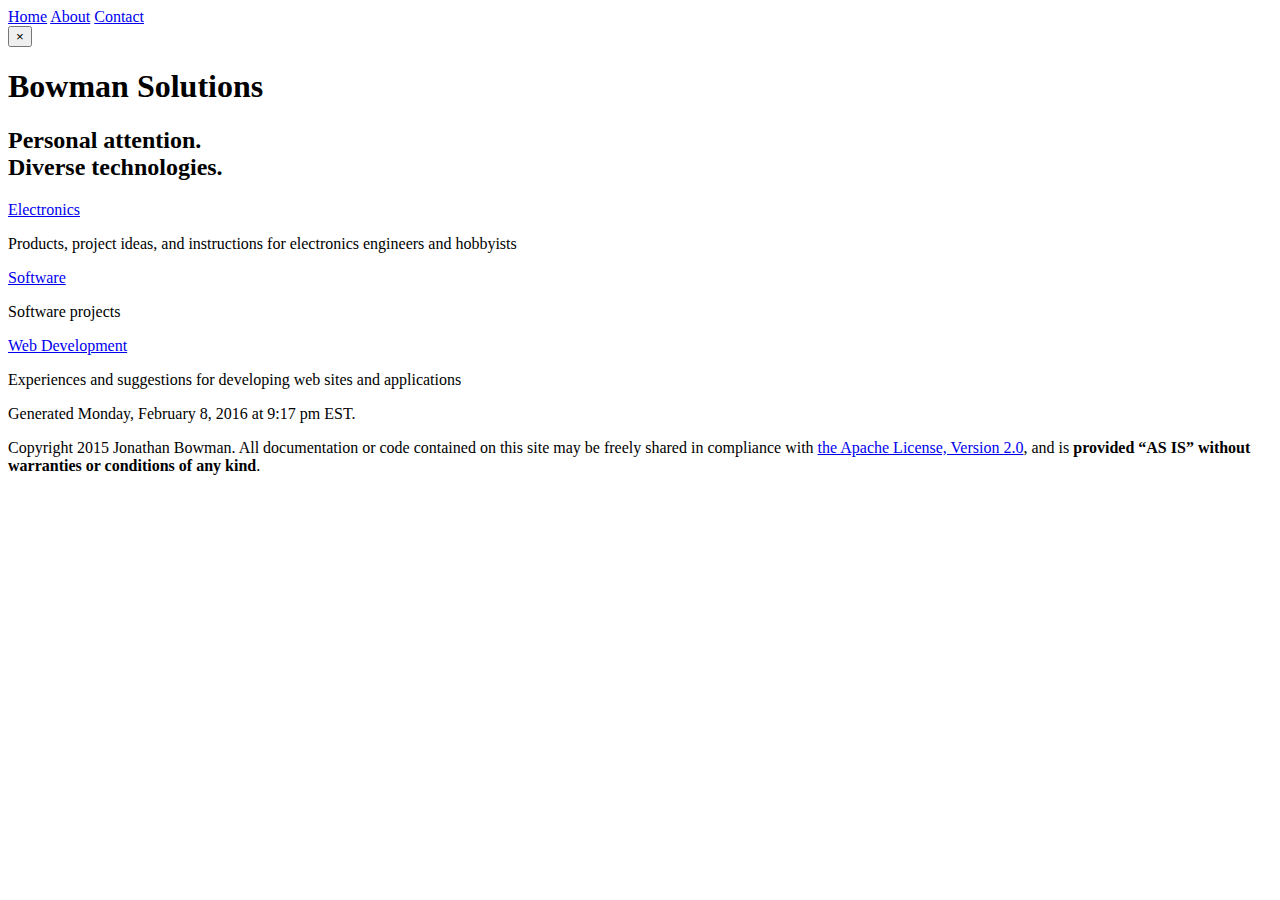
<file: index.html>
<!DOCTYPE html>
<html lang="en">
<head>
  <meta http-equiv="Content-Type" content="text/html; charset=UTF-8">
  <meta charset="utf-8">
  <meta name="viewport" content="width=device-width, initial-scale=1">
  <meta name="description" content="Main web site for Bowman Solutions, providing resources for electronics hobbyists, web programmers, and software developers">
  <meta name="author" content="Jonathan Bowman">
  <meta name="generator" content="Hugo 0.15-DEV">
  <link rel="stylesheet" href="https://www.bowmansolutions.com/assets/main.css">
  <title>Bowman Solutions</title>
</head>
<body>
<div class="wrapper">
<div class="content">

<nav class="nav textured-bg" tabindex="-1" onclick="this.focus()">
    <div class="nav__container">
        <a class="nav__link nav__pagename nav__current" href="/">Home</a>
        <a class="nav__link" href="/about">About</a> 
        <a class="nav__link" href="/contact">Contact</a>
    </div>
</nav>
<button class="nav__close-btn">×</button>



<div class="banner textured-bg">
  <h1 class="banner__title">
    Bowman Solutions
  </h1>
  <h2 class="banner__slogan">
    Personal attention.<br>Diverse technologies.
  </h2>
</div>

<div class="max-width block-group">
  
    
  
    
      <div class="b4 block">
        <div class="round-box">
          <a class="pure-button button button__link1" href="/electronics">Electronics</a>
          
          <p>Products, project ideas, and instructions for electronics engineers and hobbyists</p>
        </div>
      </div>
    
  
    
      <div class="b4 block">
        <div class="round-box">
          <a class="pure-button button button__link1" href="/software">Software</a>
          
          <p>Software projects</p>
        </div>
      </div>
    
  
    
      <div class="b4 block">
        <div class="round-box">
          <a class="pure-button button button__link1" href="/web-development">Web Development</a>
          
          <p>Experiences and suggestions for developing web sites and applications</p>
        </div>
      </div>
    
  
</div>

</div> 
<div class="footer">
  <p class="fine-print">Generated Monday, February 8, 2016 at 9:17 pm EST.</p>
  <p class="fine-print">Copyright 2015 Jonathan Bowman. All documentation or code contained on this site may be freely shared in compliance with <a href="http://www.apache.org/licenses/LICENSE-2.0">the Apache License, Version 2.0</a>, and is <strong>provided &ldquo;AS IS&rdquo; without warranties or conditions of any kind</strong>.</p>
</div>
</div> 
</body>
</html>
</file>
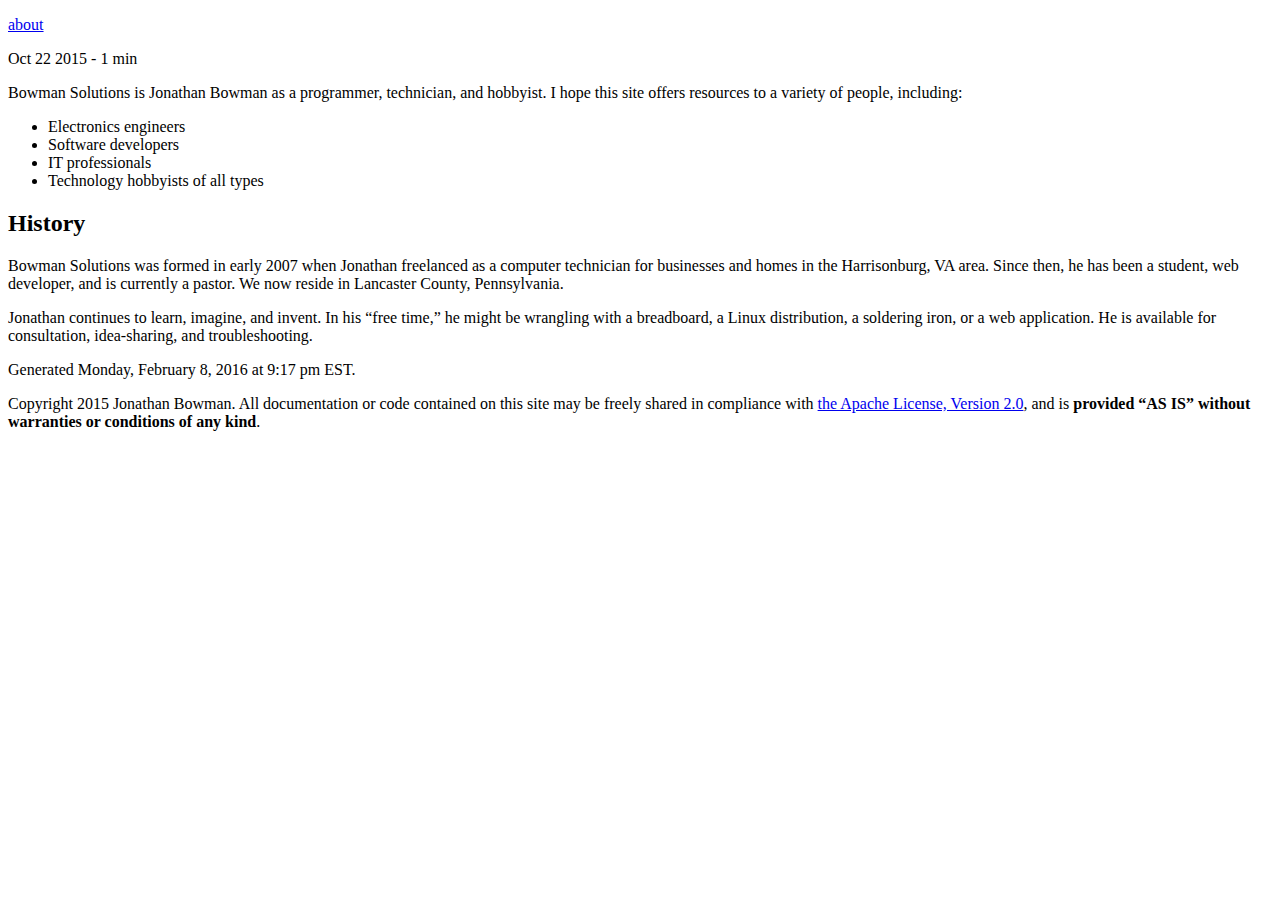
<file: about/index.html>
<!DOCTYPE html>
<html lang="en">
<head>
  <meta http-equiv="Content-Type" content="text/html; charset=UTF-8">
  <meta charset="utf-8">
  <meta name="viewport" content="width=device-width, initial-scale=1">
  <meta name="description" content="Main web site for Bowman Solutions, providing resources for electronics hobbyists, web programmers, and software developers">
  <meta name="author" content="Jonathan Bowman">
  <meta name="generator" content="Hugo 0.15-DEV">
  <link rel="stylesheet" href="https://bowmansolutions.com/assets/main.css">
  <title>about</title>
</head>
<body>
<div class="wrapper">
<div class="content">


<section id="main">
    <header class="post-header">
      <p class="post-title"><a href="https://bowmansolutions.com/about/">about </a></p>
      <p class="post-meta">Oct 22 2015 - 1 min </p>
    </header>
    <article itemprop="articleBody" id="content">
       

<p>Bowman Solutions is Jonathan Bowman as a programmer, technician, and hobbyist. I hope this site offers resources to a variety of people, including:</p>

<ul>
<li>Electronics engineers</li>
<li>Software developers</li>
<li>IT professionals</li>
<li>Technology hobbyists of all types</li>
</ul>

<h2 id="history:6083a88ee3411b0d17ce02d738f69d47">History</h2>

<p>Bowman Solutions was formed in early 2007 when Jonathan freelanced as a computer technician for businesses and homes in the Harrisonburg, VA area. Since then, he has been a student, web developer, and is currently a pastor. We now reside in Lancaster County, Pennsylvania.</p>

<p>Jonathan continues to learn, imagine, and invent. In his &ldquo;free time,&rdquo; he might be wrangling with a breadboard, a Linux distribution, a soldering iron, or a web application. He is available for consultation, idea-sharing, and troubleshooting.</p>

    </article>
</section>

</div> 
<div class="footer">
  <p class="fine-print">Generated Monday, February 8, 2016 at 9:17 pm EST.</p>
  <p class="fine-print">Copyright 2015 Jonathan Bowman. All documentation or code contained on this site may be freely shared in compliance with <a href="http://www.apache.org/licenses/LICENSE-2.0">the Apache License, Version 2.0</a>, and is <strong>provided &ldquo;AS IS&rdquo; without warranties or conditions of any kind</strong>.</p>
</div>
</div> 
</body>
</html>
</file>
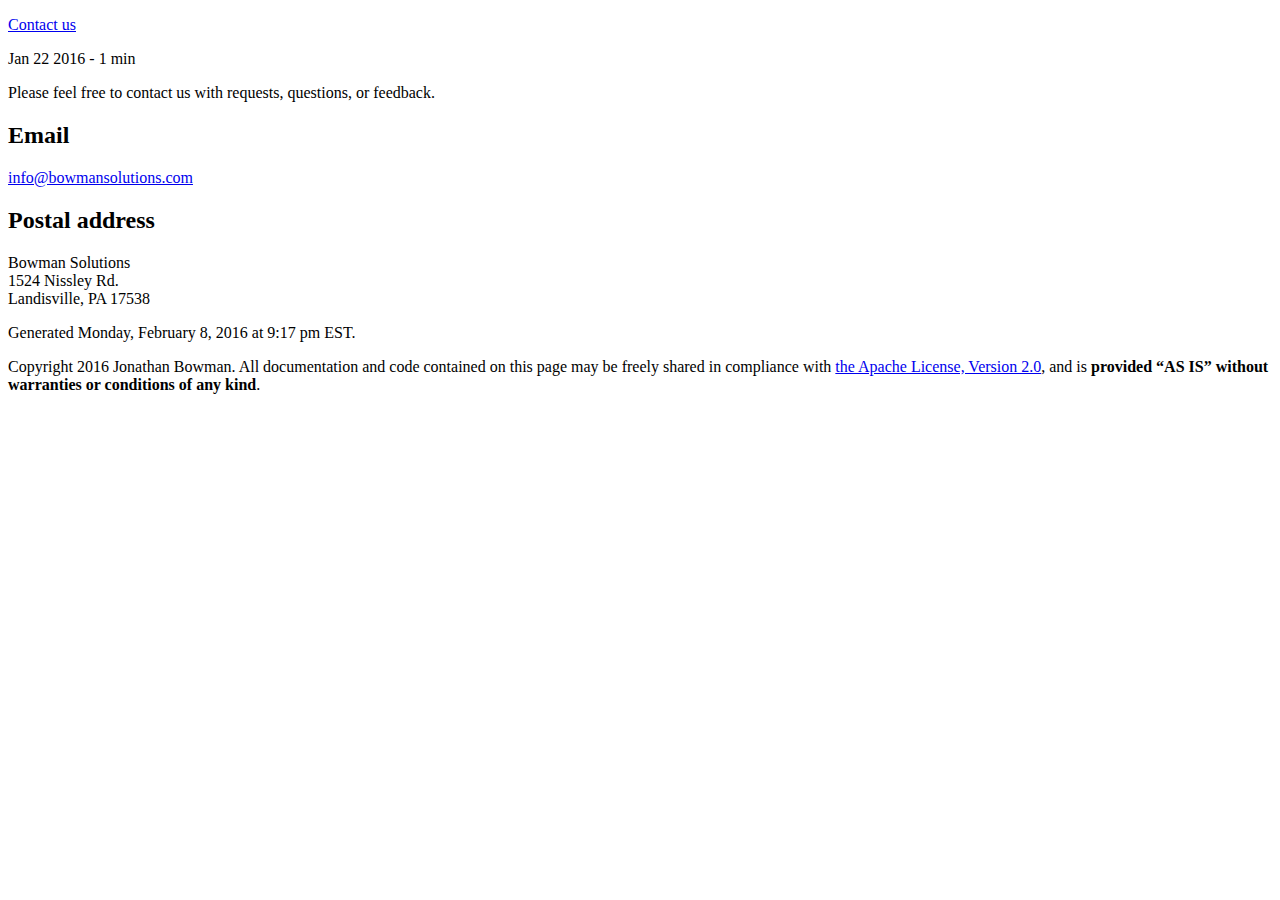
<file: contact/index.html>
<!DOCTYPE html>
<html lang="en">
<head>
  <meta http-equiv="Content-Type" content="text/html; charset=UTF-8">
  <meta charset="utf-8">
  <meta name="viewport" content="width=device-width, initial-scale=1">
  <meta name="description" content="Main web site for Bowman Solutions, providing resources for electronics hobbyists, web programmers, and software developers">
  <meta name="author" content="Jonathan Bowman">
  <meta name="generator" content="Hugo 0.15-DEV">
  <link rel="stylesheet" href="https://bowmansolutions.com/assets/main.css">
  <title>Contact us</title>
</head>
<body>
<div class="wrapper">
<div class="content">


<section id="main">
    <header class="post-header">
      <p class="post-title"><a href="https://bowmansolutions.com/contact/">Contact us </a></p>
      <p class="post-meta">Jan 22 2016 - 1 min </p>
    </header>
    <article itemprop="articleBody" id="content">
       

<p>Please feel free to contact us with requests, questions, or feedback.</p>

<h2 id="email:3c4864f00d23f7ea35511ec930ce1d9c">Email</h2>

<p><a href="mailto:info@bowmansolutions.com">info@bowmansolutions.com</a></p>

<h2 id="postal-address:3c4864f00d23f7ea35511ec930ce1d9c">Postal address</h2>

<p>Bowman Solutions<br />
1524 Nissley Rd.<br />
Landisville, PA 17538</p>

    </article>
</section>

</div> 
<div class="footer">
  <p class="fine-print">Generated Monday, February 8, 2016 at 9:17 pm EST.</p>
  <p class="fine-print">Copyright 2016 Jonathan Bowman. All documentation and code contained on this page may be freely shared in compliance with <a href="http://www.apache.org/licenses/LICENSE-2.0">the Apache License, Version 2.0</a>, and is <strong>provided &ldquo;AS IS&rdquo; without warranties or conditions of any kind</strong>.</p>
</div>
</div> 
</body>
</html>
</file>
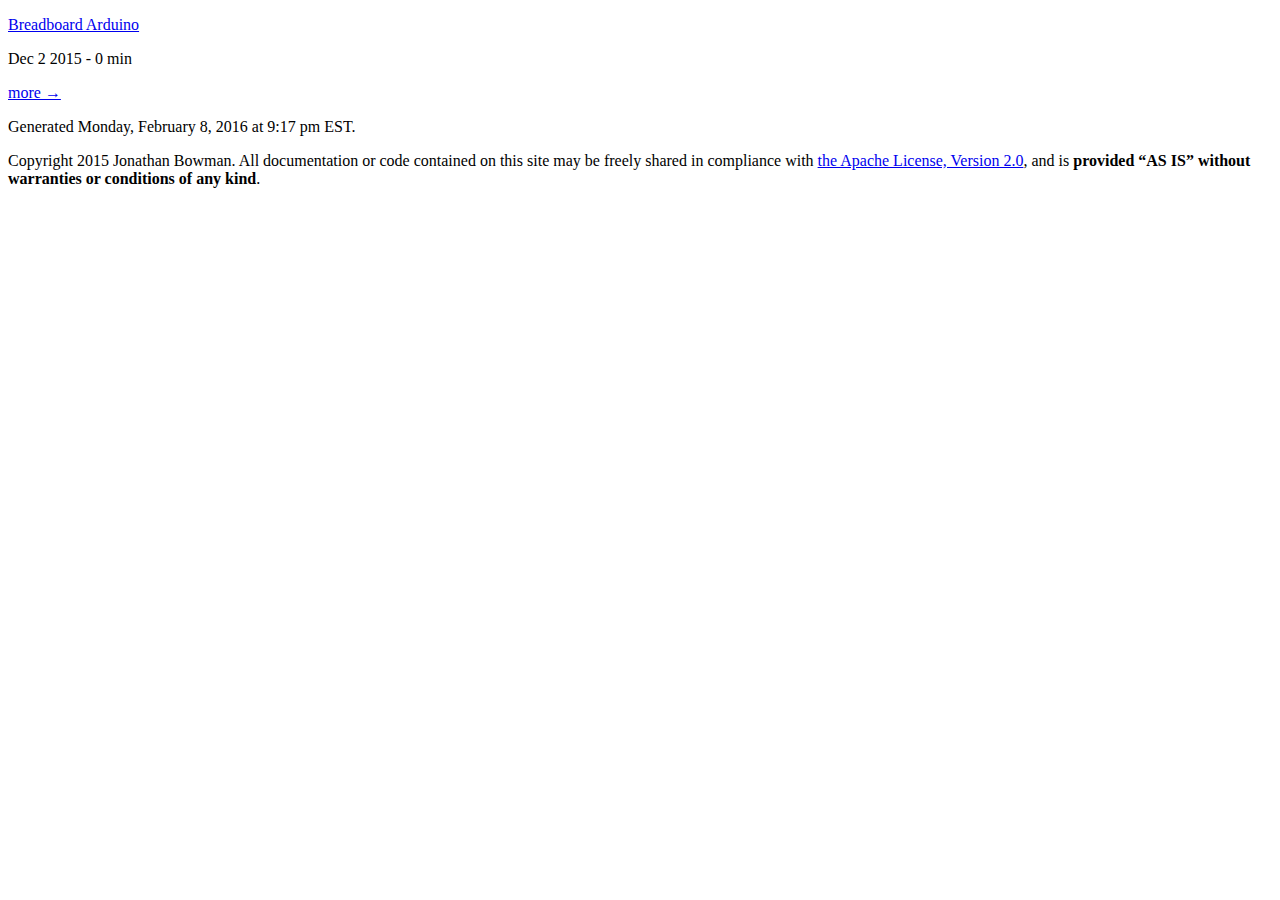
<file: electronics/index.html>
<!DOCTYPE html>
<html lang="en">
<head>
  <meta http-equiv="Content-Type" content="text/html; charset=UTF-8">
  <meta charset="utf-8">
  <meta name="viewport" content="width=device-width, initial-scale=1">
  <meta name="description" content="Main web site for Bowman Solutions, providing resources for electronics hobbyists, web programmers, and software developers">
  <meta name="author" content="Jonathan Bowman">
  <meta name="generator" content="Hugo 0.15-DEV">
  <link rel="stylesheet" href="https://bowmansolutions.com/assets/main.css">
  <title>Electronics</title>
</head>
<body>
<div class="wrapper">
<div class="content">


<section id="main">
    <div>
        
            <article class="post">
    <header class="post-summary-header">
      <p class="post-title"><a href="https://bowmansolutions.com/electronics/breadboard_arduino/">Breadboard Arduino </a></p>
      <p class="post-meta">Dec 2 2015 - 0 min </p>
    </header>

    
    <footer>
        <a href='https://bowmansolutions.com/electronics/breadboard_arduino/'><nobr>more →</nobr></a>
    </footer>
</article>

        
    </div>
</section>

</div> 
<div class="footer">
  <p class="fine-print">Generated Monday, February 8, 2016 at 9:17 pm EST.</p>
  <p class="fine-print">Copyright 2015 Jonathan Bowman. All documentation or code contained on this site may be freely shared in compliance with <a href="http://www.apache.org/licenses/LICENSE-2.0">the Apache License, Version 2.0</a>, and is <strong>provided &ldquo;AS IS&rdquo; without warranties or conditions of any kind</strong>.</p>
</div>
</div> 
</body>
</html>
</file>
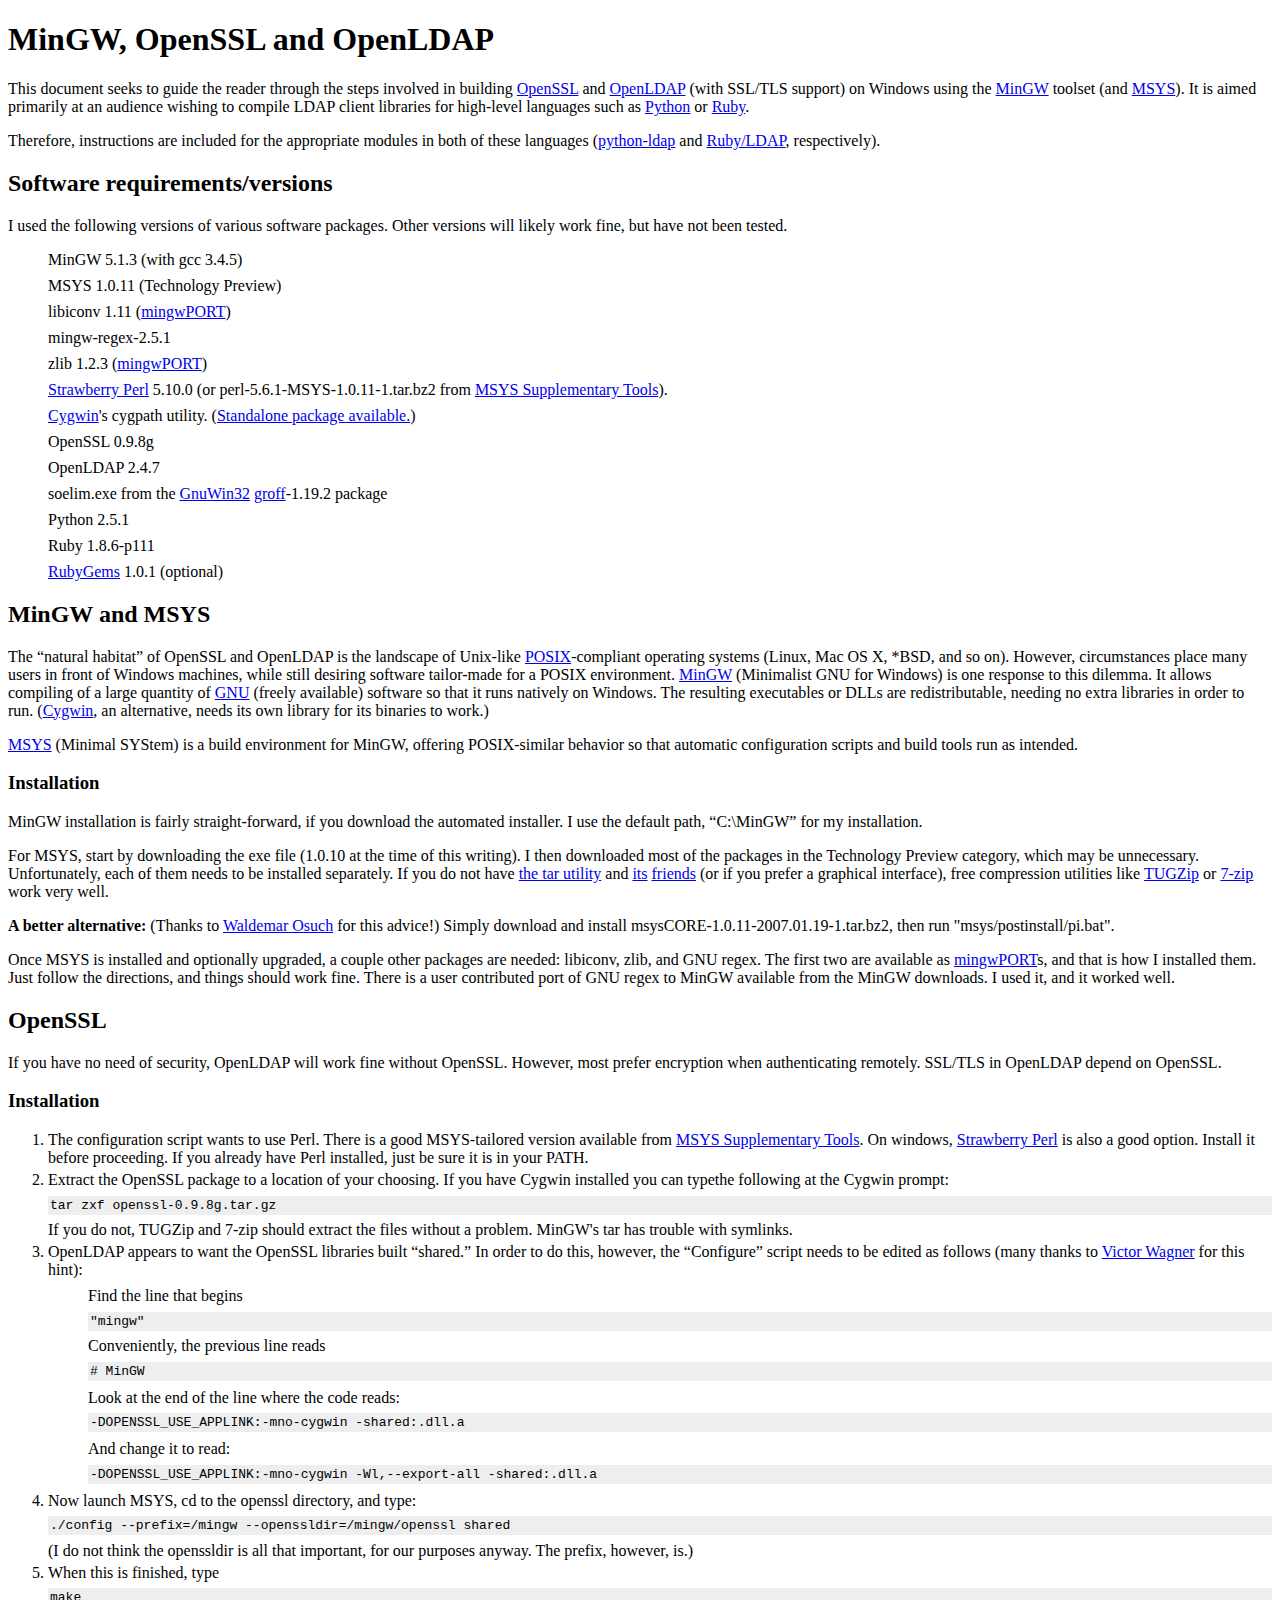
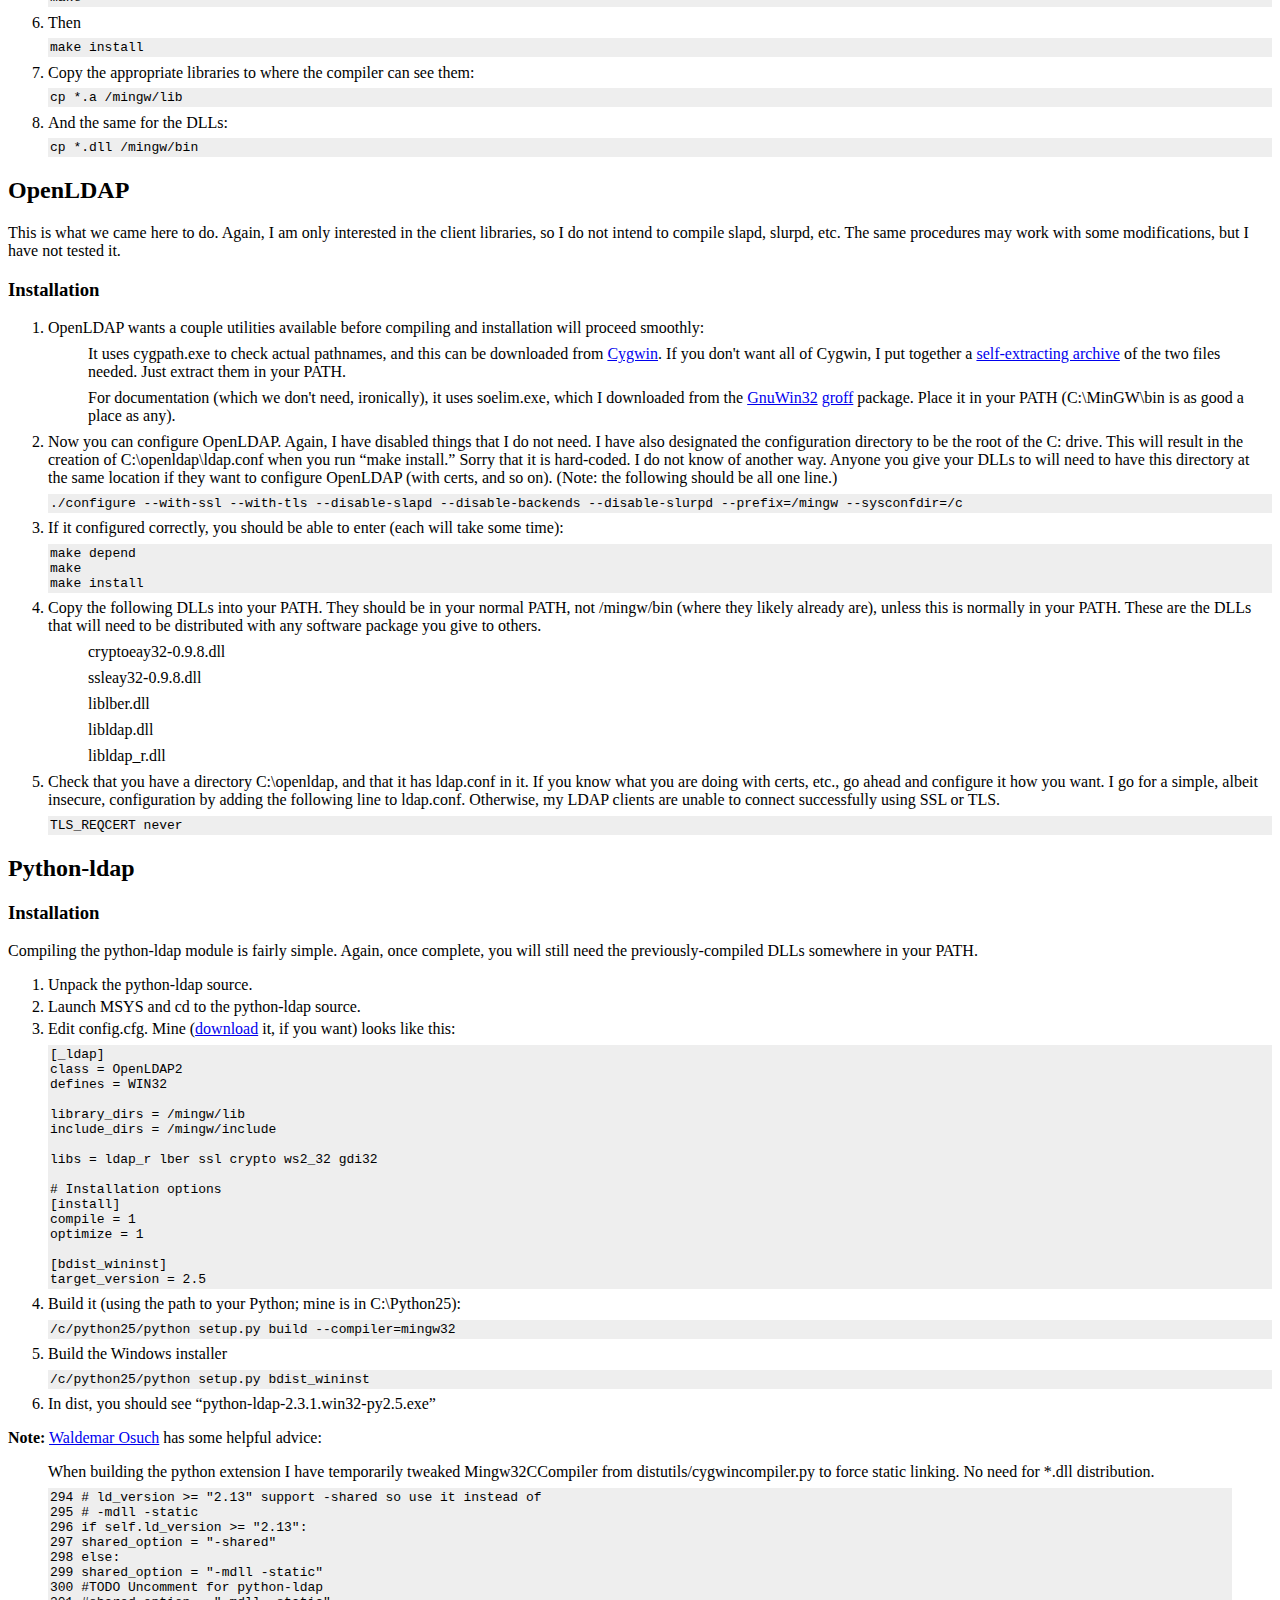
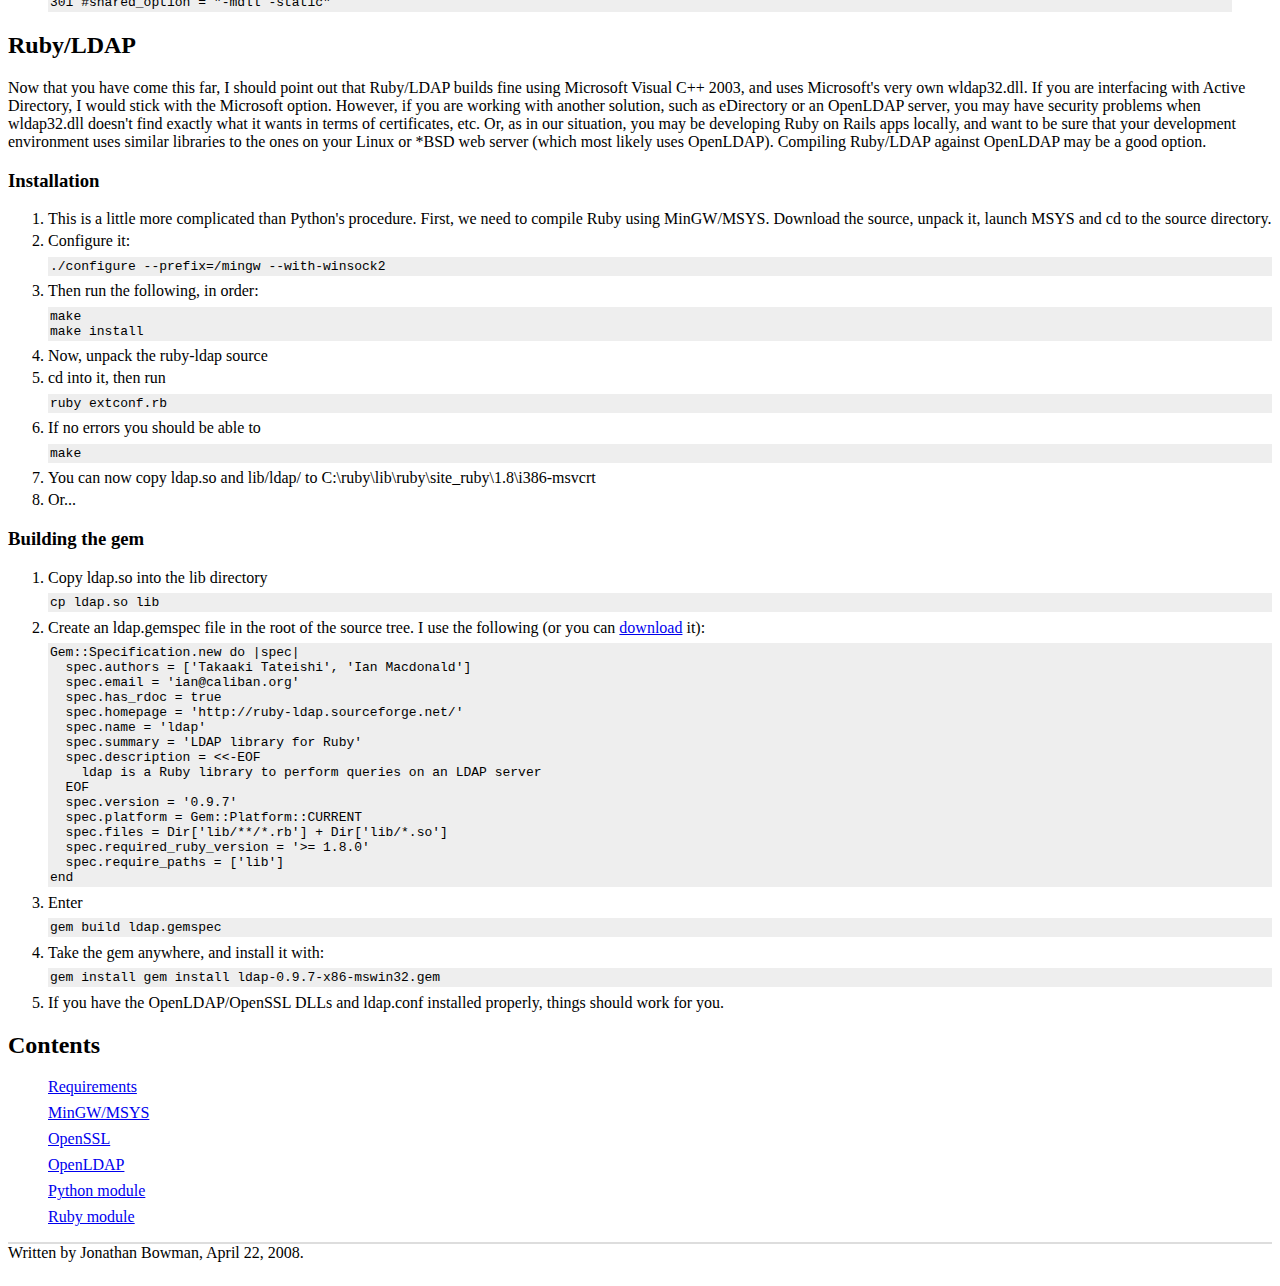
<file: mingw-openldap/index.html>
<!DOCTYPE HTML PUBLIC "-//W3C//DTD HTML 4.01//EN" "http://www.w3.org/TR/html4/strict.dtd">
<html>
<head>
    <link rel="stylesheet" href="http://yui.yahooapis.com/2.8.1/build/reset-fonts-grids/reset-fonts-grids.css" type="text/css">
    <link rel="stylesheet" href="http://yui.yahooapis.com/2.8.1/build/base/base-min.css" type="text/css">
    <meta http-equiv="Content-Type" content="text/html; charset=utf-8">
    <meta http-equiv="Content-Language" content="en-us">
    <meta name="description" Content="">
    <meta name="keywords" content="">
    <style type="text/css">
        code {
            background-color: #eee;
            display: block;
            margin: .5em 0;
            padding: 2px;
        }
        #ft {
            border-top: 2px solid #ddd;
            padding: 0 0 1em 0;
        }
        li {
            margin-bottom: .25em;
        }
        .yui-b ul li {
            list-style: none;
            margin: .5em 0;
        }
    </style>
    <title>MinGW, OpenSSL and OpenLDAP</title>
</head>
<body>
<div id="doc3" class="yui-t1">
    <div id="hd"><h1>MinGW, OpenSSL and OpenLDAP</h1></div>
        <div id="bd">
            <div id="yui-main">
                <div class="yui-b"><div class="yui-g">
                    <p>This document seeks to guide the reader through the steps involved in building <a href="http://openssl.org">OpenSSL</a> and <a href="http://www.openldap.org">OpenLDAP</a> (with SSL/TLS support) on Windows using the <a href="http://www.mingw.org/">MinGW</a> toolset (and <a href="http://www.mingw.org/msys.shtml">MSYS</a>). It is aimed primarily at an audience wishing to compile LDAP client libraries for high-level languages such as <a href="http://python.org">Python</a> or <a href="http://www.ruby-lang.org">Ruby</a>.</p> Therefore, instructions are included for the appropriate modules in both of these languages (<a href="http://python-ldap.sourceforge.net/">python-ldap</a> and <a href="http://ruby-ldap.sourceforge.net/">Ruby/LDAP</a>, respectively).
                    <a name="requirements"></a>
                    <h2>Software requirements/versions</h2>
                    <p>I used the following versions of various software packages. Other versions will likely work fine, but have not been tested.</p>
                    <ul>
                        <li>MinGW 5.1.3 (with gcc 3.4.5)</li>
                        <li>MSYS 1.0.11 (Technology Preview)</li>
                        <li>libiconv 1.11 (<a href="http://www.mingw.org/MinGWiki/index.php/mingwPORT">mingwPORT</a>)</li>
                        <li>mingw-regex-2.5.1</li>
                        <li>zlib 1.2.3 (<a href="http://www.mingw.org/MinGWiki/index.php/mingwPORT">mingwPORT</a>)</li>
                        <li><a href="http://strawberryperl.com/">Strawberry Perl</a> 5.10.0 (or perl-5.6.1-MSYS-1.0.11-1.tar.bz2 from <a href="http://sourceforge.net/project/showfiles.php?group_id=2435&package_id=67879">MSYS Supplementary Tools</a>).</li>
                        <li><a href="http://www.cygwin.com/">Cygwin</a>'s cygpath utility. (<a href="http://files.bowmansolutions.com/install-cygpath.exe">Standalone package available.</a>)</li>
                        <li>OpenSSL 0.9.8g</li>
                        <li>OpenLDAP 2.4.7</li>
                        <li>soelim.exe from the <a href="http://gnuwin32.sourceforge.net/">GnuWin32</a> <a href="http://gnuwin32.sourceforge.net/packages/groff.htm">groff</a>-1.19.2 package</li>
                        <li>Python 2.5.1</li>
                        <li>Ruby 1.8.6-p111</li>
                        <li><a href="http://rubygems.org/">RubyGems</a> 1.0.1 (optional)</li>
                    </ul>
                    <a name="mingw"></a>
                    <h2>MinGW and MSYS</h2>
                    <p>The &#8220;natural habitat&#8221; of OpenSSL and OpenLDAP is the landscape of Unix-like <a href="http://www.opengroup.org/austin/papers/posix_faq.html">POSIX</a>-compliant operating systems (Linux, Mac OS X, *BSD, and so on). However, circumstances place many users in front of Windows machines, while still desiring software tailor-made for a POSIX environment. <a href="http://www.mingw.org/">MinGW</a> (Minimalist GNU for Windows) is one response to this dilemma. It allows compiling of a large quantity of <a href="http://www.gnu.org/">GNU</a> (freely available) software so that it runs natively on Windows. The resulting executables or DLLs are redistributable, needing no extra libraries in order to run. (<a href="http://www.cygwin.com/">Cygwin</a>, an alternative, needs its own library for its binaries to work.)</p>
                    <p><a href="http://www.mingw.org/msys.shtml">MSYS</a> (Minimal SYStem) is a build environment for MinGW, offering POSIX-similar behavior so that automatic configuration scripts and build tools run as intended.</p>
                    <h3>Installation</h3>
                    <p>MinGW installation is fairly straight-forward, if you download the automated installer. I use the default path, &#8220;C:\MinGW&#8221; for my installation.</p>
                    <p>For MSYS, start by downloading the exe file (1.0.10 at the time of this writing). I then downloaded most of the packages in the Technology Preview category, which may be unnecessary. Unfortunately, each of them needs to be installed separately. If you do not have <a href="http://gnuwin32.sourceforge.net/packages/gtar.htm">the tar utility</a> and <a href="http://gnuwin32.sourceforge.net/packages/bzip2.htm">its</a> <a href="http://gnuwin32.sourceforge.net/packages/gzip.htm">friends</a> (or if you prefer a graphical interface), free compression utilities like <a href="http://www.tugzip.com/">TUGZip</a> or <a href="http://www.7-zip.org/">7-zip</a> work very well.</p>
                    <p><strong>A better alternative:</strong> (Thanks to <a href="http://www.osuch.org/python-ldap">Waldemar Osuch</a> for this advice!) Simply download and install msysCORE-1.0.11-2007.01.19-1.tar.bz2, then run "msys/postinstall/pi.bat".</p>
                    <p>Once MSYS is installed and optionally upgraded, a couple other packages are needed: libiconv, zlib, and GNU regex. The first two are available as <a href="http://www.mingw.org/MinGWiki/index.php/mingwPORT">mingwPORT</a>s, and that is how I installed them. Just follow the directions, and things should work fine. There is a user contributed port of GNU regex to MinGW available from the MinGW downloads. I used it, and it worked well.</p>
                    <a name="openssl"></a>
                    <h2>OpenSSL</h2>
                    <p>If you have no need of security, OpenLDAP will work fine without OpenSSL. However, most prefer encryption when authenticating remotely. SSL/TLS in OpenLDAP depend on OpenSSL.</p>
                    <h3>Installation</h3>
                    <ol>
                        <li>The configuration script wants to use Perl. There is a good MSYS-tailored version available from <a href="http://sourceforge.net/project/showfiles.php?group_id=2435&package_id=67879">MSYS Supplementary Tools</a>. On windows, <a href="http://strawberryperl.com/">Strawberry Perl</a> is also a good option. Install it before proceeding. If you already have Perl installed, just be sure it is in your PATH.</li>
                        <li>Extract the OpenSSL package to a location of your choosing. If you have Cygwin installed you can typethe following at the Cygwin prompt: <code>tar zxf openssl-0.9.8g.tar.gz</code> If you do not, TUGZip and 7-zip should extract the files without a problem. MinGW's tar has trouble with symlinks.</li>
                        <li>OpenLDAP appears to want the OpenSSL libraries built &#8220;shared.&#8221; In order to do this, however, the &#8220;Configure&#8221; script needs to be edited as follows (many thanks to <a href="http://www.wagner.pp.ru/~vitus/articles/openssl-mingw.html">Victor Wagner</a> for this hint):
                        <ul>
                            <li>Find the line that begins <code>&quot;mingw&quot;</code> Conveniently, the previous line reads <code># MinGW</code></li>
                            <li>Look at the end of the line where the code reads:
                            <code>-DOPENSSL_USE_APPLINK:-mno-cygwin -shared:.dll.a</code></li>
                            <li>And change it to read:
                            <code>-DOPENSSL_USE_APPLINK:-mno-cygwin -Wl,--export-all -shared:.dll.a</code></li>
                        </ul>
                        </li>
                        <li>Now launch MSYS, cd to the openssl directory, and type:
                        <code>./config --prefix=/mingw --openssldir=/mingw/openssl shared</code>
                        (I do not think the openssldir is all that important, for our purposes anyway. The prefix, however, is.)</li>
                        <li>When this is finished, type <code>make</code></li>
                        <li>Then <code>make install</code></li>
                        <li>Copy the appropriate libraries to where the compiler can see them:
                        <code>cp *.a /mingw/lib</code>
                        <li>And the same for the DLLs:
                        <code>cp *.dll /mingw/bin</code>
                    </ol>
                    <a name="openldap"></a>
                    <h2>OpenLDAP</h2>
                    <p>This is what we came here to do. Again, I am only interested in the client libraries, so I do not intend to compile slapd, slurpd, etc. The same procedures may work with some modifications, but I have not tested it.</p>
                    <h3>Installation</h3>
                    <ol>
                        <li>OpenLDAP wants a couple utilities available before compiling and installation will proceed smoothly:
                        <ul>
                            <li>It uses cygpath.exe to check actual pathnames, and this can be downloaded from <a href="http://www.cygwin.com/">Cygwin</a>. If you don't want all of Cygwin, I put together a <a href="http://files.bowmansolutions.com/install-cygpath.exe">self-extracting archive</a> of the two files needed. Just extract them in your PATH.</li>
                            <li>For documentation (which we don't need, ironically), it uses soelim.exe, which I downloaded from the <a href="http://gnuwin32.sourceforge.net/">GnuWin32</a> <a href="http://gnuwin32.sourceforge.net/packages/groff.htm">groff</a> package. Place it in your PATH (C:\MinGW\bin is as good a place as any).</li>
                        </ul>
                        </li>
                        <li>Now you can configure OpenLDAP. Again, I have disabled things that I do not need. I have also designated the configuration directory to be the root of the C: drive. This will result in the creation of C:\openldap\ldap.conf when you run &#8220;make install.&#8221; Sorry that it is hard-coded. I do not know of another way. Anyone you give your DLLs to will need to have this directory at the same location if they want to configure OpenLDAP (with certs, and so on). (Note: the following should be all one line.)
                        <code>./configure --with-ssl --with-tls --disable-slapd --disable-backends --disable-slurpd --prefix=/mingw --sysconfdir=/c</code></li>
                        <li>If it configured correctly, you should be able to enter (each will take some time):
                        <code>
                            make depend<br>
                            make<br>
                            make install
                        </code></li>
                        <li>Copy the following DLLs into your PATH. They should be in your normal PATH, not /mingw/bin (where they likely already are), unless this is normally in your PATH. These are the DLLs that will need to be distributed with any software package you give to others.
                        <ul>
                            <li>cryptoeay32-0.9.8.dll</li>
                            <li>ssleay32-0.9.8.dll</li>
                            <li>liblber.dll<li>
                            <li>libldap.dll</li>
                            <li>libldap_r.dll</li>
                        </ul>
                        </li>
                        <li>Check that you have a directory C:\openldap, and that it has ldap.conf in it. If you know what you are doing with certs, etc., go ahead and configure it how you want. I go for a simple, albeit insecure, configuration by adding the following line to ldap.conf. Otherwise, my LDAP clients are unable to connect successfully using SSL or TLS.
                        <code>TLS_REQCERT   never</code>
                    </ol>
                    <a name="python"></a>
                    <h2>Python-ldap</h2>
                    <h3>Installation</h3>
                    Compiling the python-ldap module is fairly simple. Again, once complete, you will still need the previously-compiled DLLs somewhere in your PATH.
                    <ol>
                        <li>Unpack the python-ldap source.</li>
                        <li>Launch MSYS and cd to the python-ldap source.</li>
                        <li>Edit config.cfg. Mine (<a href="setup.cfg">download</a> it, if you want) looks like this:
                        <code>
                            [_ldap]<br>
                            class = OpenLDAP2<br>
                            defines = WIN32<br>
    <br>
                            library_dirs = /mingw/lib<br>
                            include_dirs = /mingw/include<br>
    <br>
                            libs = ldap_r lber ssl crypto ws2_32 gdi32<br>
    <br>
                            # Installation options<br>
                            [install]<br>
                            compile = 1<br>
                            optimize = 1<br>
    <br>
                            [bdist_wininst]<br>
                            target_version = 2.5
                        </code></li>
                        <li>Build it (using the path to your Python; mine is in C:\Python25):
                        <code>/c/python25/python setup.py build --compiler=mingw32</code></li>
                        <li>Build the Windows installer
                        <code>/c/python25/python setup.py bdist_wininst</code>
                        <li>In dist, you should see &#8220;python-ldap-2.3.1.win32-py2.5.exe&#8221;</li>
                    </ol>
                    <p><strong>Note:</strong> <a href="http://www.osuch.org/python-ldap">Waldemar Osuch</a> has some helpful advice:</p> 
                    <blockquote>
When building the python extension I have temporarily tweaked
 Mingw32CCompiler from distutils/cygwincompiler.py to force
 static linking.  No need for *.dll distribution.
 <code>
     294       # ld_version >= "2.13" support -shared so use it instead of<br>
295       # -mdll -static<br>
296       if self.ld_version >= "2.13":<br>
297           shared_option = "-shared"<br>
298       else:<br>
299           shared_option = "-mdll -static"<br>
300        #TODO Uncomment for python-ldap<br>
301        #shared_option = "-mdll -static"<br>
</code>
</blockquote>
                    <a name="ruby"></a>
                    <h2>Ruby/LDAP</h2>
                    <p>Now that you have come this far, I should point out that Ruby/LDAP builds fine using Microsoft Visual C++ 2003, and uses Microsoft's very own wldap32.dll. If you are interfacing with Active Directory, I would stick with the Microsoft option. However, if you are working with another solution, such as eDirectory or an OpenLDAP server, you may have security problems when wldap32.dll doesn't find exactly what it wants in terms of certificates, etc. Or, as in our situation, you may be developing Ruby on Rails apps locally, and want to be sure that your development environment uses similar libraries to the ones on your Linux or *BSD web server (which most likely uses OpenLDAP). Compiling Ruby/LDAP against OpenLDAP may be a good option.</p>
                    <h3>Installation</h3>
                    <ol>
                        <li>This is a little more complicated than Python's procedure. First, we need to compile Ruby using MinGW/MSYS. Download the source, unpack it, launch MSYS and cd to the source directory.</li>
                        <li>Configure it:
                        <code>./configure --prefix=/mingw --with-winsock2</code></li>
                        <li>Then run the following, in order:
                        <code>
                            make<br>
                            make install<br>
                        </code></li>
                        <li>Now, unpack the ruby-ldap source</li>
                        <li>cd into it, then run
                        <code>ruby extconf.rb</code></li>
                        <li>If no errors you should be able to
                        <code>make</code></li>
                        <li>You can now copy ldap.so and lib/ldap/ to C:\ruby\lib\ruby\site_ruby\1.8\i386-msvcrt</li>
                        <li>Or...</li>
                    </ol>
                    <h3>Building the gem</h3>
                    <ol>
                        <li>Copy ldap.so into the lib directory
                        <code>cp ldap.so lib</code></li>
                        <li>Create an ldap.gemspec file in the root of the source tree. I use the following (or you can <a href="ldap.gemspec">download</a> it):
                        <code>Gem::Specification.new do |spec|<br>
                              &nbsp;&nbsp;spec.authors = ['Takaaki Tateishi', 'Ian Macdonald']<br>
                              &nbsp;&nbsp;spec.email = 'ian@caliban.org'<br>
                              &nbsp;&nbsp;spec.has_rdoc = true<br>
                              &nbsp;&nbsp;spec.homepage = 'http://ruby-ldap.sourceforge.net/'<br>
                              &nbsp;&nbsp;spec.name = 'ldap'<br>
                              &nbsp;&nbsp;spec.summary = 'LDAP library for Ruby'<br>
                              &nbsp;&nbsp;spec.description = &lt;&lt;-EOF<br>
                                &nbsp;&nbsp;&nbsp;&nbsp;ldap is a Ruby library to perform queries on an LDAP server<br>
                              &nbsp;&nbsp;EOF<br>
                              &nbsp;&nbsp;spec.version = '0.9.7'<br>
                              &nbsp;&nbsp;spec.platform = Gem::Platform::CURRENT<br>
                              &nbsp;&nbsp;spec.files = Dir['lib/**/*.rb'] + Dir['lib/*.so']<br>
                              &nbsp;&nbsp;spec.required_ruby_version = '&gt;= 1.8.0'<br>
                              &nbsp;&nbsp;spec.require_paths = ['lib']<br>
                        end</code></li>
                        <li>Enter
                        <code>gem build ldap.gemspec</code></li>
                        <li>Take the gem anywhere, and install it with:
                        <code>gem install gem install ldap-0.9.7-x86-mswin32.gem</code></li>
                        <li>If you have the OpenLDAP/OpenSSL DLLs and ldap.conf installed properly, things should work for you.</li>
                    </ol>
            </div></div>
        </div>
        <div class="yui-b">
            <h2>Contents</h2>
            <ul>
                <li><a href="#requirements">Requirements</a></li>
                <li><a href="#mingw">MinGW/MSYS</a></li>
                <li><a href="#openssl">OpenSSL</a></li>
                <li><a href="#openldap">OpenLDAP</a></li>
                <li><a href="#python">Python module</a></li>
                <li><a href="#ruby">Ruby module</a></li>
            </ul>
        </div>
    </div>
    <div id="ft">
        Written by Jonathan Bowman, April 22, 2008.
    </div>
</div>
</body>
</html>
</file>
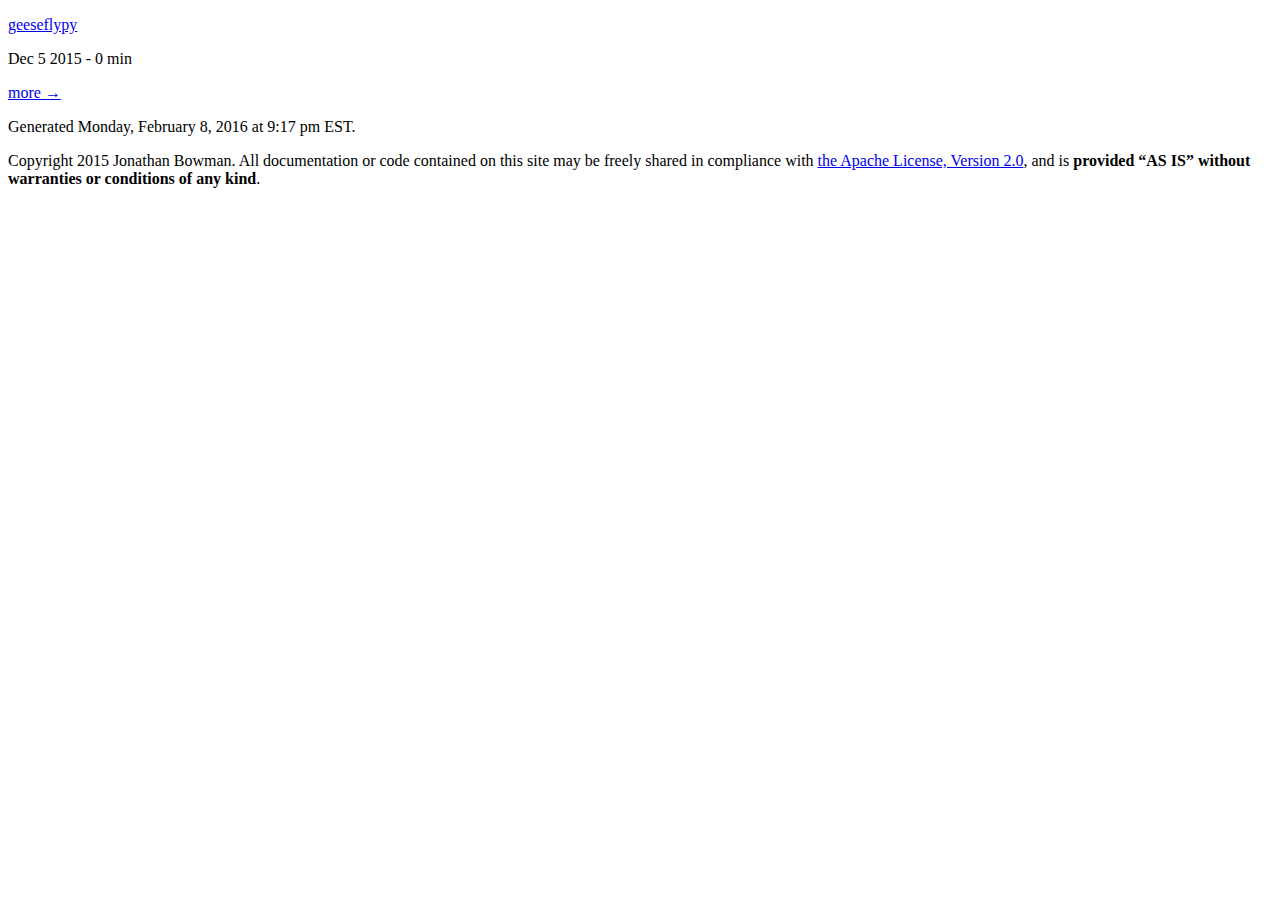
<file: software/index.html>
<!DOCTYPE html>
<html lang="en">
<head>
  <meta http-equiv="Content-Type" content="text/html; charset=UTF-8">
  <meta charset="utf-8">
  <meta name="viewport" content="width=device-width, initial-scale=1">
  <meta name="description" content="Main web site for Bowman Solutions, providing resources for electronics hobbyists, web programmers, and software developers">
  <meta name="author" content="Jonathan Bowman">
  <meta name="generator" content="Hugo 0.15-DEV">
  <link rel="stylesheet" href="https://bowmansolutions.com/assets/main.css">
  <title>Software</title>
</head>
<body>
<div class="wrapper">
<div class="content">


<section id="main">
    <div>
        
            <article class="post">
    <header class="post-summary-header">
      <p class="post-title"><a href="https://bowmansolutions.com/software/geeseflypy/">geeseflypy </a></p>
      <p class="post-meta">Dec 5 2015 - 0 min </p>
    </header>

    
    <footer>
        <a href='https://bowmansolutions.com/software/geeseflypy/'><nobr>more →</nobr></a>
    </footer>
</article>

        
    </div>
</section>

</div> 
<div class="footer">
  <p class="fine-print">Generated Monday, February 8, 2016 at 9:17 pm EST.</p>
  <p class="fine-print">Copyright 2015 Jonathan Bowman. All documentation or code contained on this site may be freely shared in compliance with <a href="http://www.apache.org/licenses/LICENSE-2.0">the Apache License, Version 2.0</a>, and is <strong>provided &ldquo;AS IS&rdquo; without warranties or conditions of any kind</strong>.</p>
</div>
</div> 
</body>
</html>
</file>
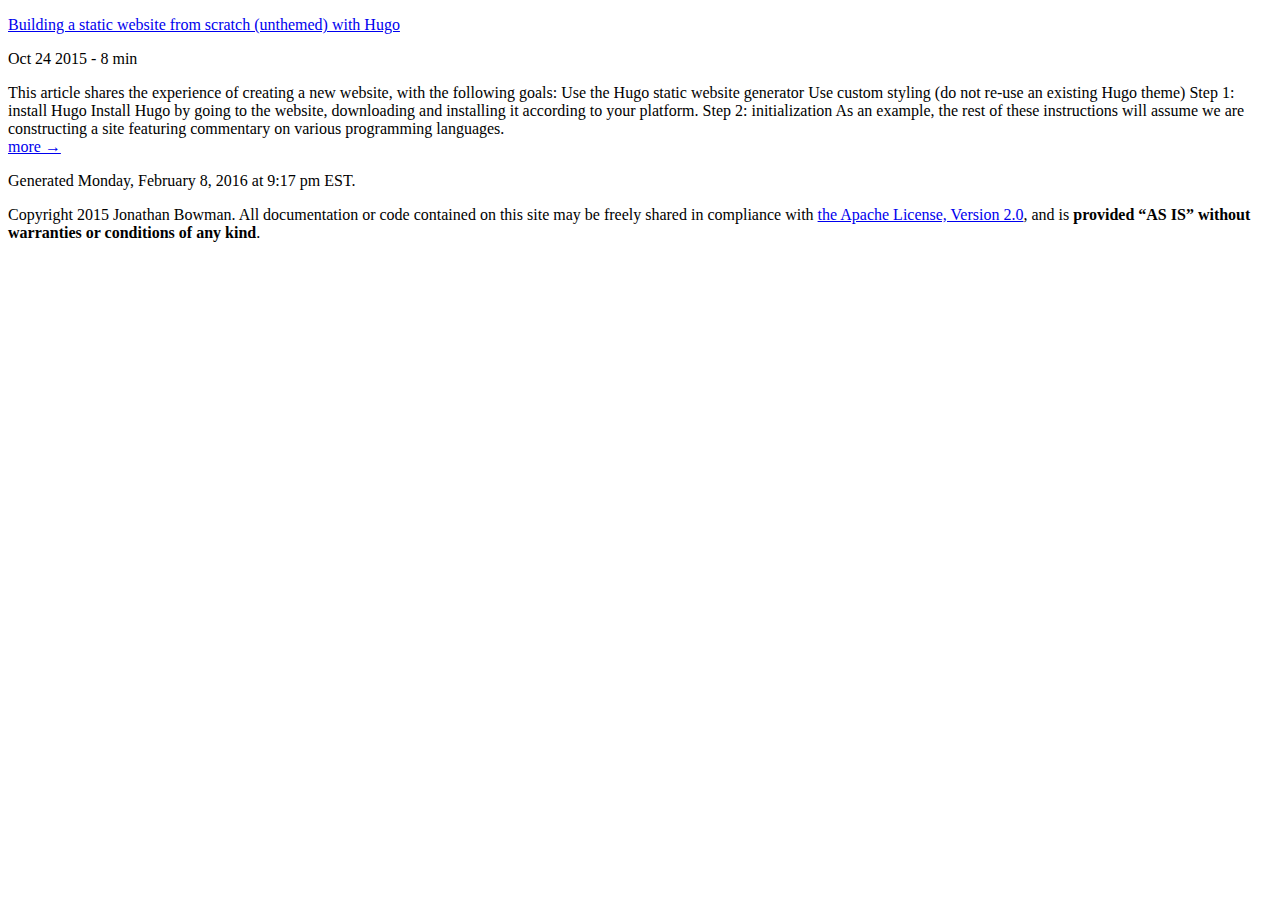
<file: web-development/index.html>
<!DOCTYPE html>
<html lang="en">
<head>
  <meta http-equiv="Content-Type" content="text/html; charset=UTF-8">
  <meta charset="utf-8">
  <meta name="viewport" content="width=device-width, initial-scale=1">
  <meta name="description" content="Main web site for Bowman Solutions, providing resources for electronics hobbyists, web programmers, and software developers">
  <meta name="author" content="Jonathan Bowman">
  <meta name="generator" content="Hugo 0.15-DEV">
  <link rel="stylesheet" href="https://bowmansolutions.com/assets/main.css">
  <title>Web-development</title>
</head>
<body>
<div class="wrapper">
<div class="content">


<section id="main">
    <div>
        
            <article class="post">
    <header class="post-summary-header">
      <p class="post-title"><a href="https://bowmansolutions.com/web-development/hugo1/">Building a static website from scratch (unthemed) with Hugo </a></p>
      <p class="post-meta">Oct 24 2015 - 8 min </p>
    </header>

    This article shares the experience of creating a new website, with the following goals: Use the Hugo static website generator Use custom styling (do not re-use an existing Hugo theme) Step 1: install Hugo Install Hugo by going to the website, downloading and installing it according to your platform. Step 2: initialization As an example, the rest of these instructions will assume we are constructing a site featuring commentary on various programming languages.
    <footer>
        <a href='https://bowmansolutions.com/web-development/hugo1/'><nobr>more →</nobr></a>
    </footer>
</article>

        
    </div>
</section>

</div> 
<div class="footer">
  <p class="fine-print">Generated Monday, February 8, 2016 at 9:17 pm EST.</p>
  <p class="fine-print">Copyright 2015 Jonathan Bowman. All documentation or code contained on this site may be freely shared in compliance with <a href="http://www.apache.org/licenses/LICENSE-2.0">the Apache License, Version 2.0</a>, and is <strong>provided &ldquo;AS IS&rdquo; without warranties or conditions of any kind</strong>.</p>
</div>
</div> 
</body>
</html>
</file>
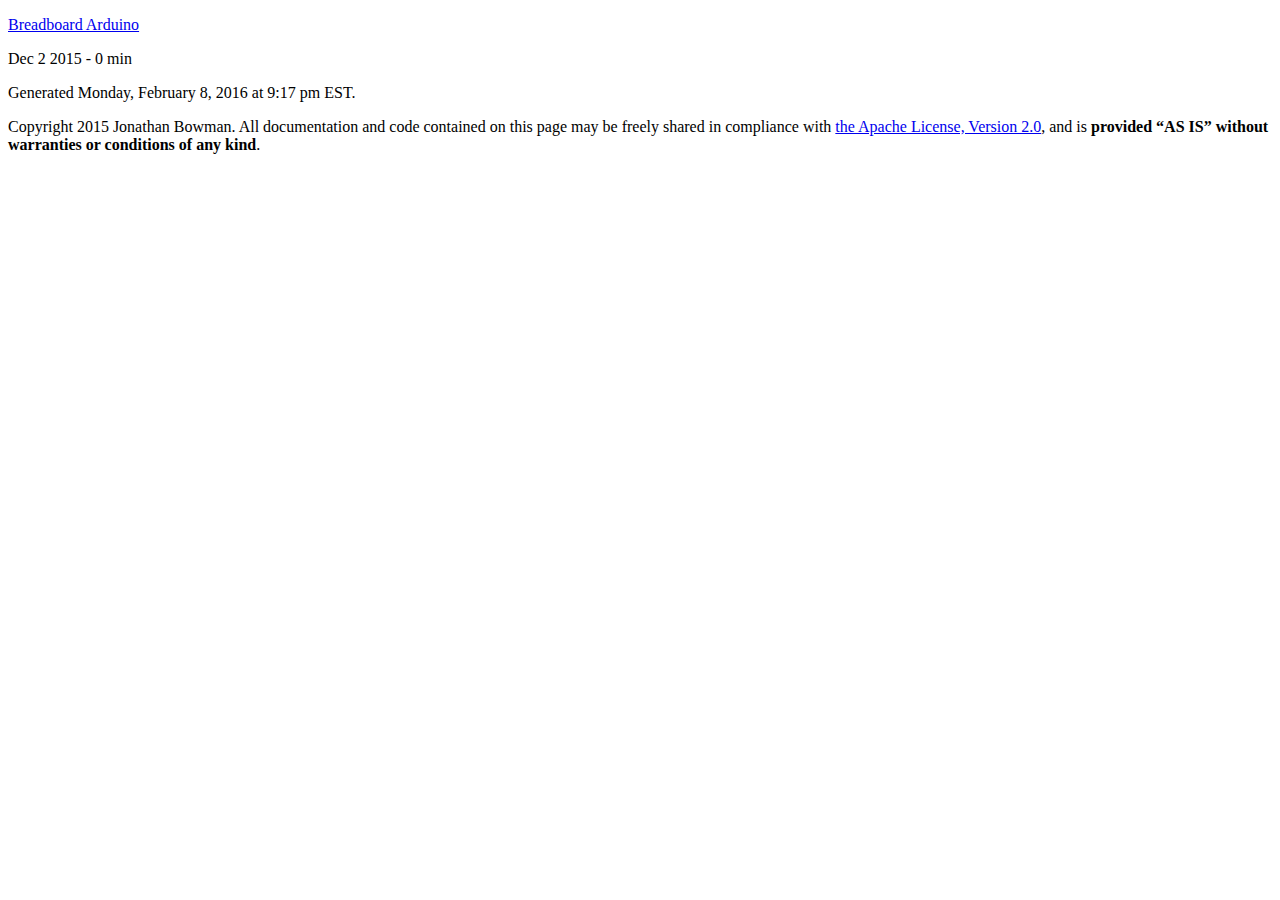
<file: electronics/breadboard_arduino/index.html>
<!DOCTYPE html>
<html lang="en">
<head>
  <meta http-equiv="Content-Type" content="text/html; charset=UTF-8">
  <meta charset="utf-8">
  <meta name="viewport" content="width=device-width, initial-scale=1">
  <meta name="description" content="Main web site for Bowman Solutions, providing resources for electronics hobbyists, web programmers, and software developers">
  <meta name="author" content="Jonathan Bowman">
  <meta name="generator" content="Hugo 0.15-DEV">
  <link rel="stylesheet" href="https://bowmansolutions.com/assets/main.css">
  <title>Breadboard Arduino</title>
</head>
<body>
<div class="wrapper">
<div class="content">


<section id="main">
    <header class="post-header">
      <p class="post-title"><a href="https://bowmansolutions.com/electronics/breadboard_arduino/">Breadboard Arduino </a></p>
      <p class="post-meta">Dec 2 2015 - 0 min </p>
    </header>
    <article itemprop="articleBody" id="content">
       
    </article>
</section>

</div> 
<div class="footer">
  <p class="fine-print">Generated Monday, February 8, 2016 at 9:17 pm EST.</p>
  <p class="fine-print">Copyright 2015 Jonathan Bowman. All documentation and code contained on this page may be freely shared in compliance with <a href="http://www.apache.org/licenses/LICENSE-2.0">the Apache License, Version 2.0</a>, and is <strong>provided &ldquo;AS IS&rdquo; without warranties or conditions of any kind</strong>.</p>
</div>
</div> 
</body>
</html>
</file>
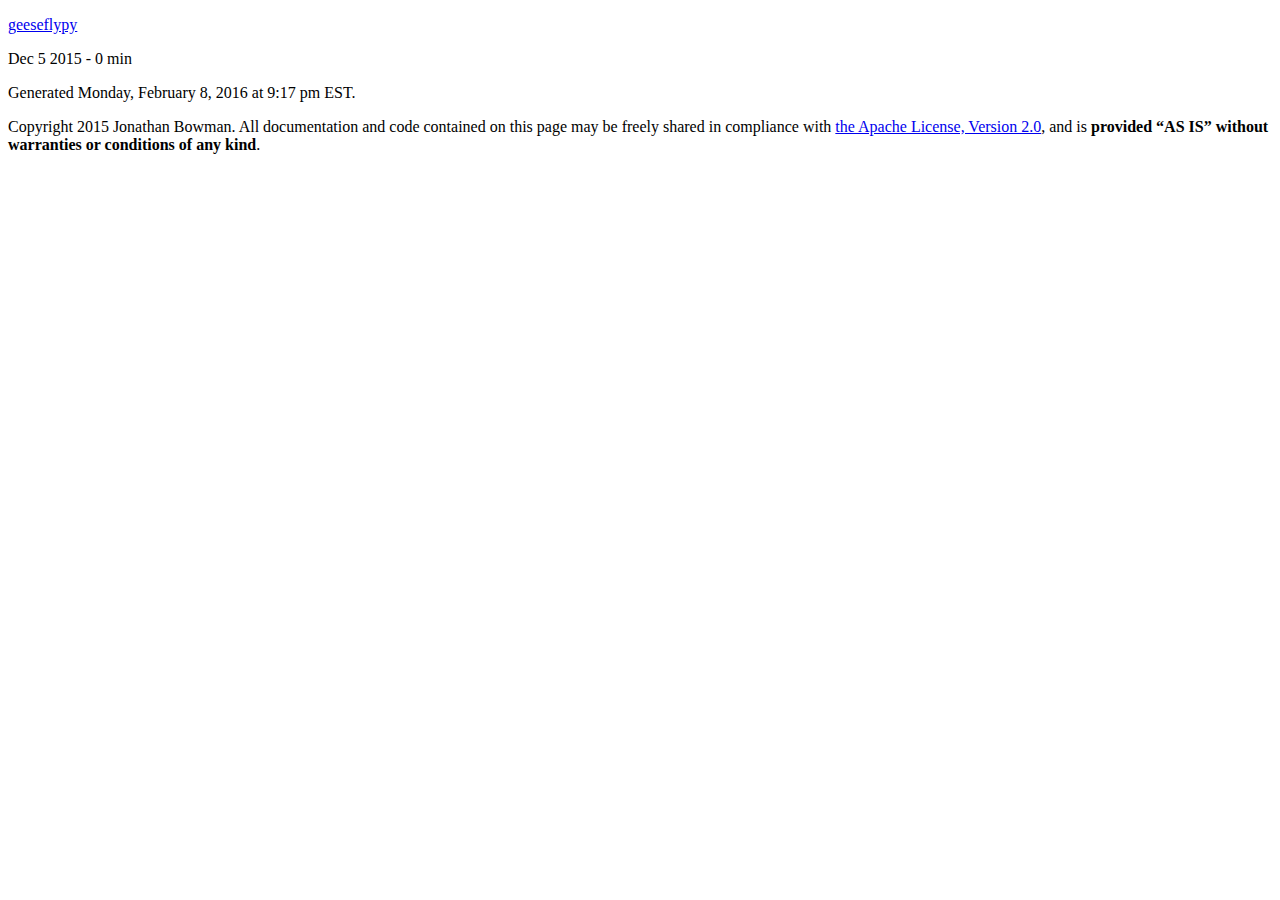
<file: software/geeseflypy/index.html>
<!DOCTYPE html>
<html lang="en">
<head>
  <meta http-equiv="Content-Type" content="text/html; charset=UTF-8">
  <meta charset="utf-8">
  <meta name="viewport" content="width=device-width, initial-scale=1">
  <meta name="description" content="Main web site for Bowman Solutions, providing resources for electronics hobbyists, web programmers, and software developers">
  <meta name="author" content="Jonathan Bowman">
  <meta name="generator" content="Hugo 0.15-DEV">
  <link rel="stylesheet" href="https://bowmansolutions.com/assets/main.css">
  <title>geeseflypy</title>
</head>
<body>
<div class="wrapper">
<div class="content">


<section id="main">
    <header class="post-header">
      <p class="post-title"><a href="https://bowmansolutions.com/software/geeseflypy/">geeseflypy </a></p>
      <p class="post-meta">Dec 5 2015 - 0 min </p>
    </header>
    <article itemprop="articleBody" id="content">
       
    </article>
</section>

</div> 
<div class="footer">
  <p class="fine-print">Generated Monday, February 8, 2016 at 9:17 pm EST.</p>
  <p class="fine-print">Copyright 2015 Jonathan Bowman. All documentation and code contained on this page may be freely shared in compliance with <a href="http://www.apache.org/licenses/LICENSE-2.0">the Apache License, Version 2.0</a>, and is <strong>provided &ldquo;AS IS&rdquo; without warranties or conditions of any kind</strong>.</p>
</div>
</div> 
</body>
</html>
</file>
